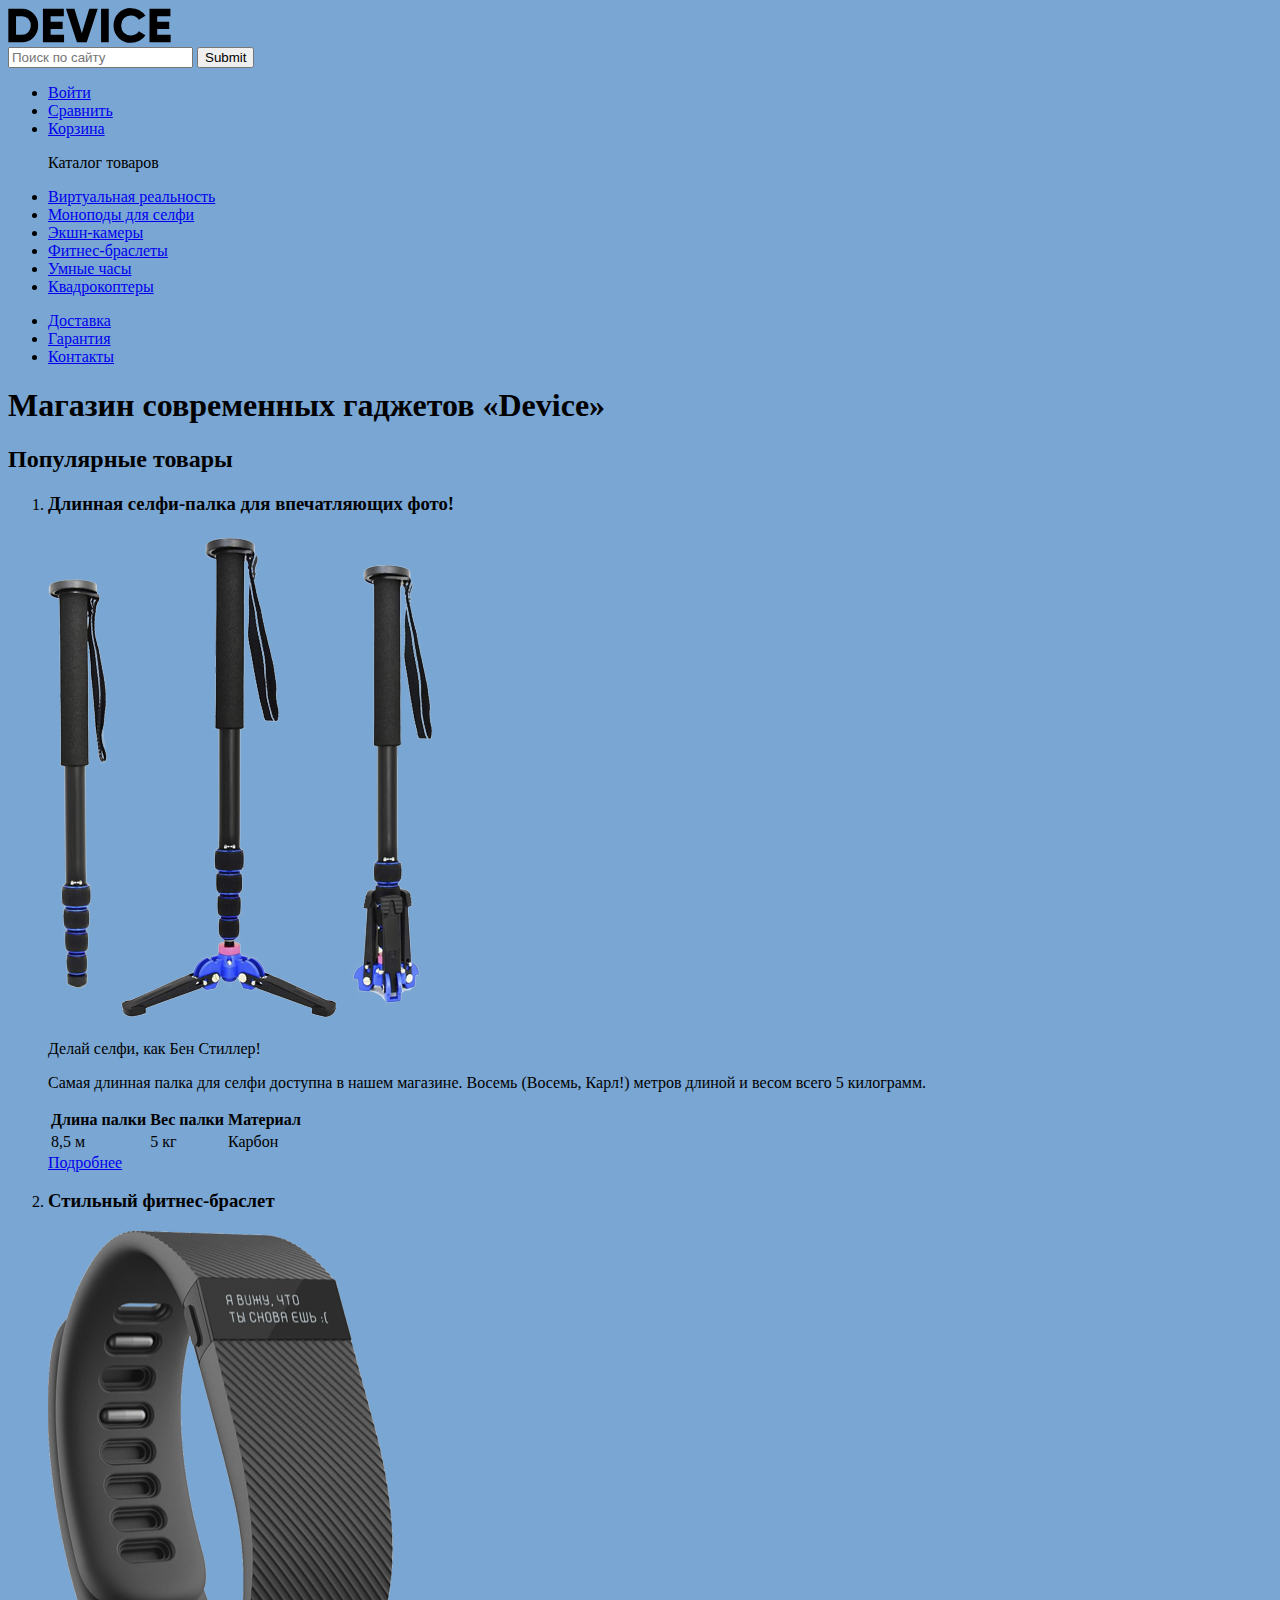
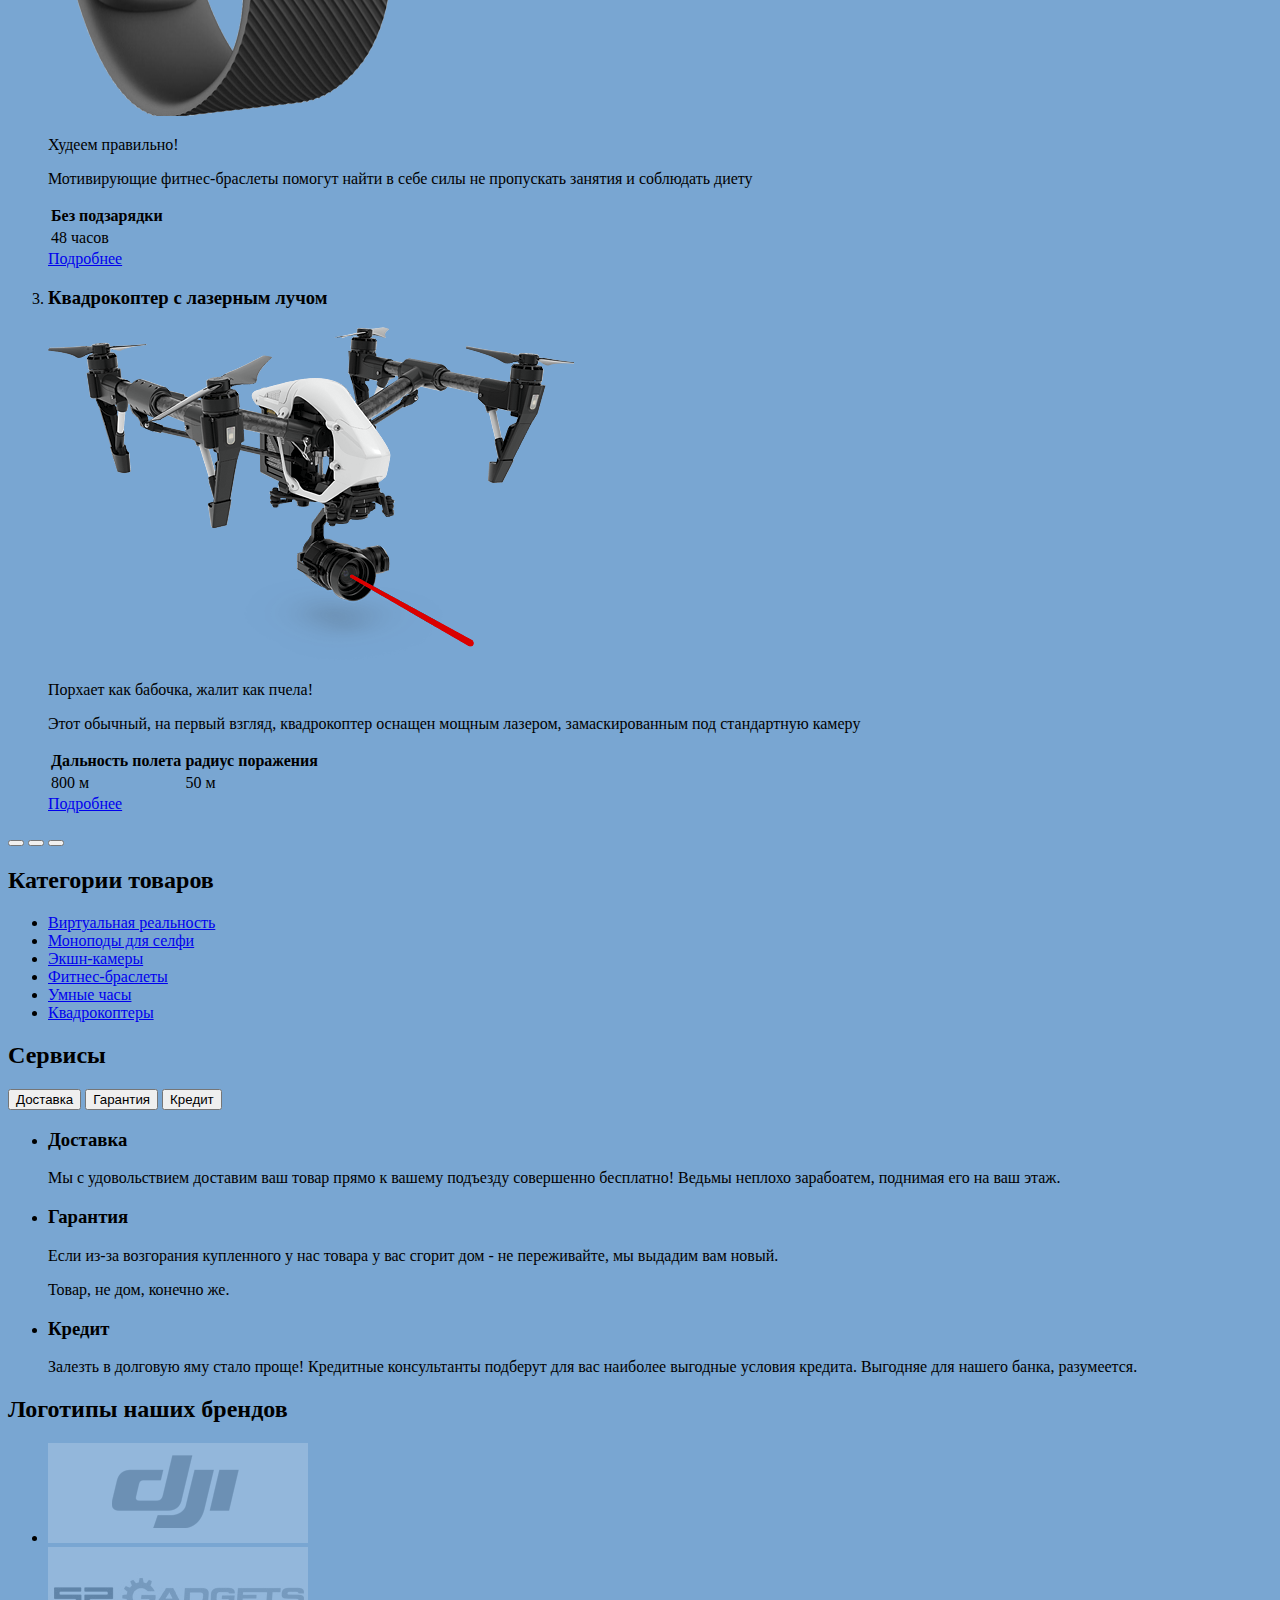
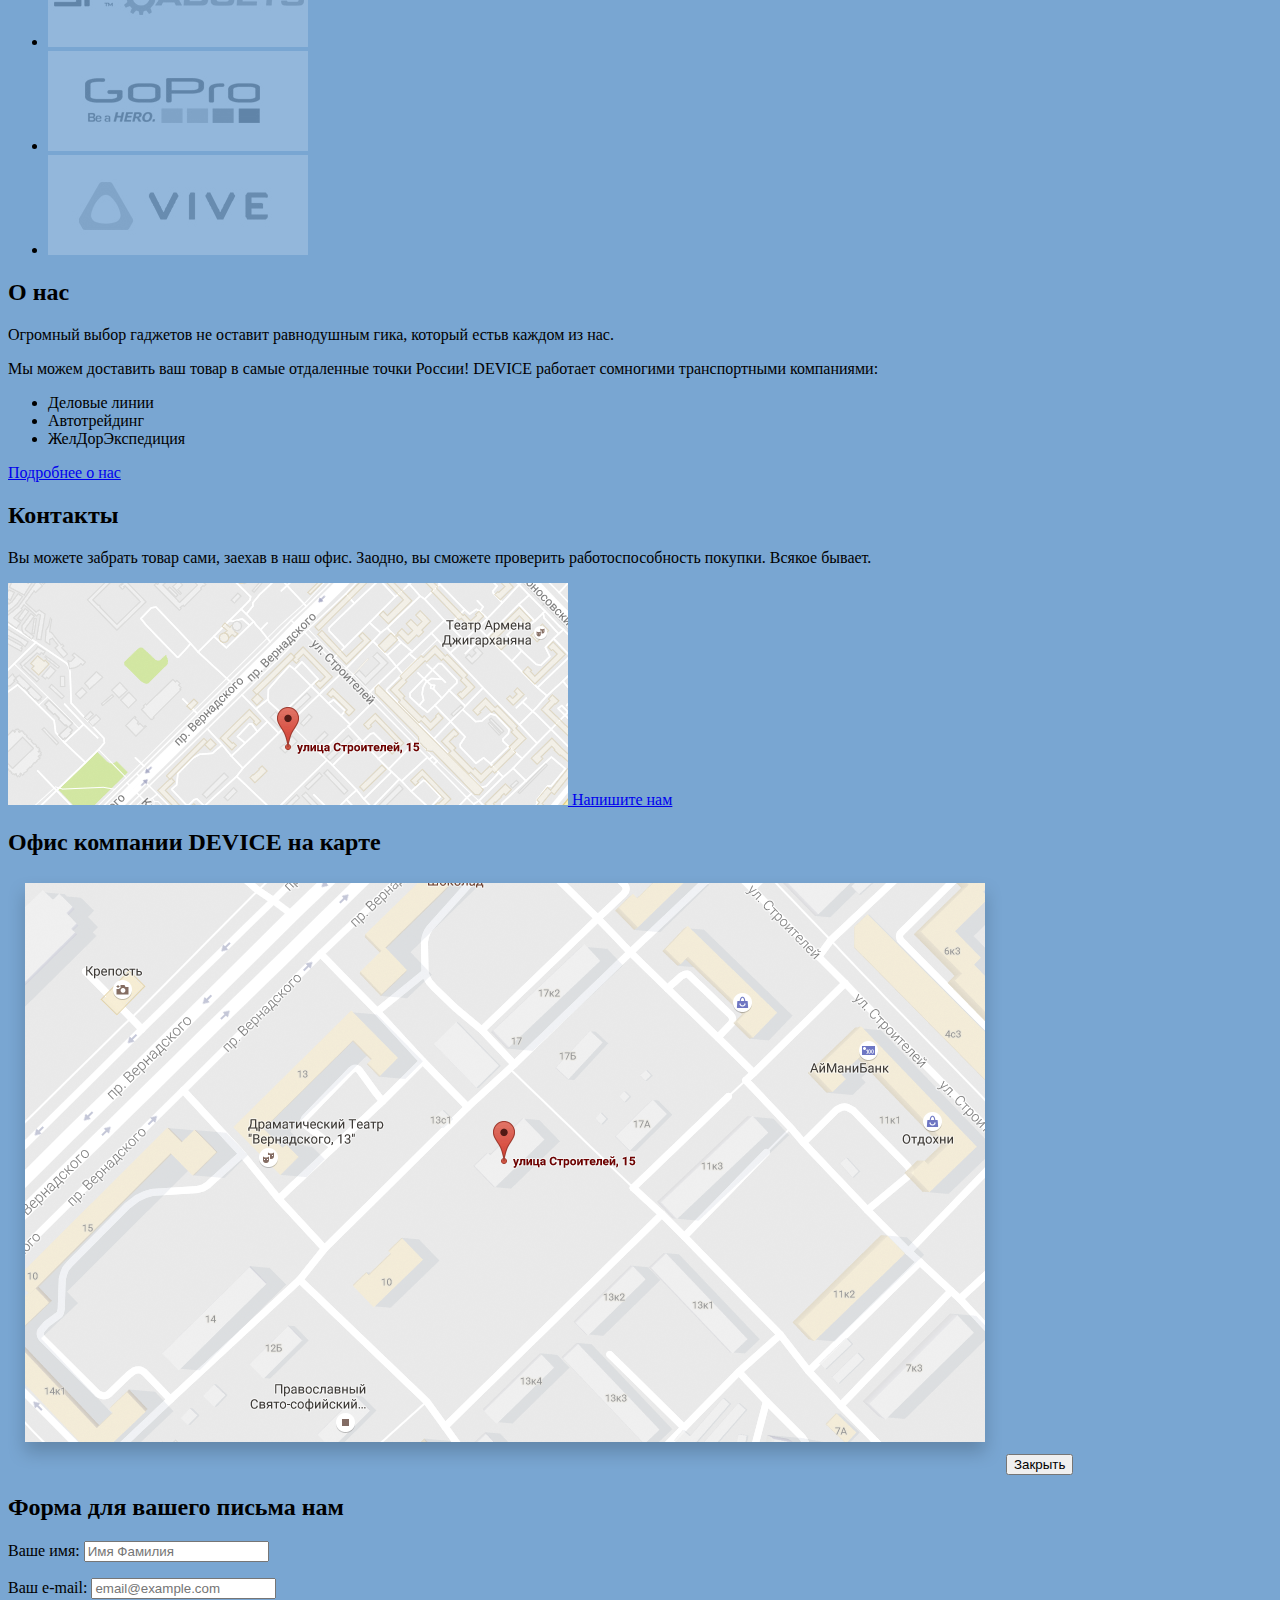
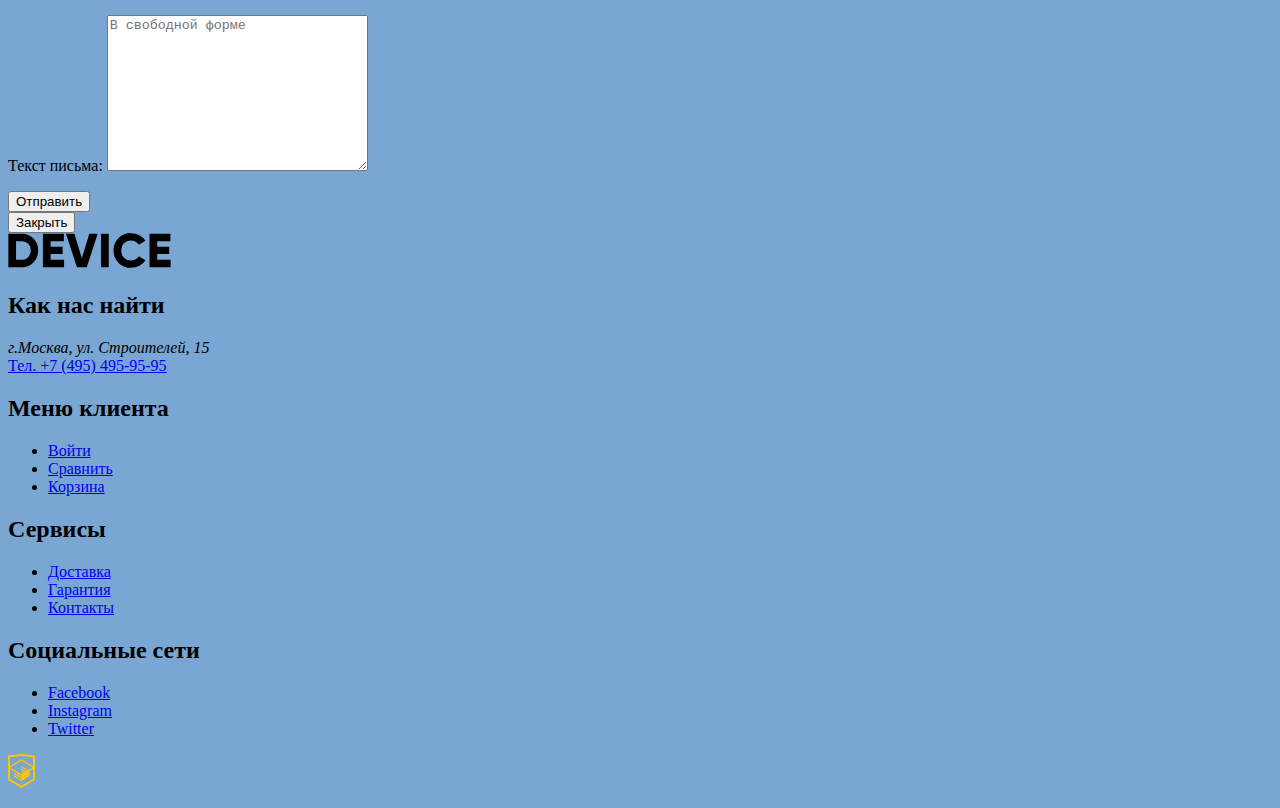
<file: index.html>
<!DOCTYPE html>
<html lang="ru">
  <head>
    <meta charset="UTF-8">
	<meta name="viewport"
				content="width=device-width, initial-scale=1">
    <title>Магазин современных гаджетов &laquo;Device&raquo;</title>
  </head>
  <body  style="background-color: #79a6d2">
  	<header class="main-header">
  		<nav class="main-nav">
  			
  			<a class="logo">
  				<img src="img/content/logo-device.svg" 
  						 alt="Логотип Device" 
  						 width="163" 
  						 height="35">
  			</a>
				
				<form action="#" method="get">
					<label for="search" 
  					 	 class="search"></label>
  				<input type="search" 
	  					 name="search" 
	  					 id="search"
	  					 placeholder="Поиск по сайту">
	  			<input type="submit">
				</form>
				
				<ul class="user-nav">
						<li class="user-nav-item">
							<a href="#">Войти</a>
						</li>
						<li class="user-nav-item">
							<a href="#">Сравнить</a>
						</li>
						<li class="user-nav-item">
							<a href="#">Корзина</a>
						</li>
				</ul>	
	  		
	  		<ul class="catalog">
	  			<p>Каталог товаров</p>
	  			<li class="catalog-item">
	  				<a href="#">Виртуальная реальность</a>
	  			</li>
	  			<li class="catalog-item">
	  				<a href="#">Моноподы для селфи</a>
	  			</li>
	  			<li class="catalog-item">
	  				<a href="#">Экшн-камеры</a>
	  			</li>
	  			<li class="catalog-item">
	  				<a href="#">Фитнес-браслеты</a>
	  			</li>
	  			<li class="catalog-item">
	  				<a href="#">Умные часы</a>
	  			</li>
	  			<li class="catalog-item">
	  				<a href="#">Квадрокоптеры</a>
	  			</li>
	  		</ul>

	  		<ul class="services-nav">
					<li class="services-nav-item">
						<a href="#">Доставка</a>
					</li>
					<li class="services-nav-item">
						<a href="#">Гарантия</a>
					</li>
					<li class="services-nav-item">
						<a href="#">Контакты</a>
					</li>
				</ul>
  		</nav>
  	</header>

  	<main>
  		<h1 class="visually-hidden">Магазин современных гаджетов &laquo;Device&raquo;</h1>

  		<section class="promo">
  			<h2 class="visually-hidden">Популярные товары</h2>
  			
  			<section class="slider">
  				<ol class="slider-list">
  					<li class="slider-item slide">
  						<h3 class="visually-hidden">Длинная селфи-палка для впечатляющих фото!</h3>
							<img src="img/content/slider-1.png" 
									 width="384"
									 height="486" 
									 alt="Самая длинная Селфи-палка">
							<p class="slogan">Делай селфи, как Бен Стиллер!</p>
							<p class="text">Самая длинная палка для селфи доступна в нашем магазине. Восемь (Восемь, Карл!) метров длиной и весом всего 5 килограмм.</p>
							<table>
								<tr>
									<th>Длина палки</th>
									<th>Вес палки</th>
									<th>Материал</th>
								</tr>
								<tr>
									<td>8,5 м</td>
									<td>5 кг</td>
									<td>Карбон</td>
								</tr>
							</table>
							<a href="#">Подробнее</a>
  					</li>
  					<li class="slider-item slide">
  						<h3 class="visually-hidden">Стильный фитнес-браслет</h3>
							<img src="img/content/slider-2.png"
									 width="345" 
									 height="485"
									 alt="Фитне-браслет">
							<p class="slogan">Худеем правильно!</p>
							<p class="text">Мотивирующие фитнес-браслеты помогут найти в себе силы не пропускать занятия и соблюдать диету</p>
							<table>
								<tr>
									<th>Без подзарядки</th>
								</tr>
								<tr>
									<td>48 часов</td>
								</tr>
							</table>
							<a href="#">Подробнее</a>
  					</li>
  					<li class="slider-item slide">
							<h3 class="visually-hidden">Квадрокоптер с лазерным лучом</h3>
							<img src="img/content/slider-3.png" 
									 width="526"
									 height="334" 
									 alt="Квадрокоптер с лазером">
							<p class="slogan">Порхает как бабочка, жалит как пчела!</p>
							<p class="text">Этот обычный, на первый взгляд, квадрокоптер оснащен мощным лазером, замаскированным под стандартную камеру</p>
							<table>
								<tr>
									<th>Дальность полета</th>
									<th>радиус поражения</th>
								</tr>
								<tr>
									<td>800 м</td>
									<td>50 м</td>
								</tr>
							</table>
							<a href="#">Подробнее</a>
  					</li>
  				</ol>
  				
  				<div class="slider-controls">
  					<button type="button" 
  									aria-label="Первый слайд"></button>
  					<button type="button" 
  									aria-label="Второй слайд"></button>
  					<button type="button" 
  									aria-label="Третий слайд"></button>
  				</div>
				</section>
  		</section>

  		<section class="categories">
  			<h2 class="visually-hidden">Категории товаров</h2>
  			<ul class="categories-list">
  				<li class="categories-item">
  					<a href="#">Виртуальная реальность</a>
  				</li>
  				<li class="categories-item">
  					<a href="#">Моноподы для селфи</a>
  				</li>
  				<li class="categories-item">
  					<a href="#">Экшн-камеры</a>
  				</li>
  				<li class="categories-item">
  					<a href="#">Фитнес-браслеты</a>
  				</li>
  				<li class="categories-item">
  					<a href="#">Умные часы</a>
  				</li>
  				<li class="categories-item">
  					<a href="#">Квадрокоптеры</a>
  				</li>
  			</ul>
  		</section>

  		<section class="servises">
  			<h2 class="visually-hidden">Сервисы</h2>
			
				<div class="services-slider">
					<button class="active-slide" 
									type="button" 
									aria-label="Доставка">Доставка</button>
					<button type="button" 
									aria-label="Гарантия">Гарантия</button>
					<button type="button" 
									aria-label="Кредит">Кредит</button>
				</div>

  			<ul class="services-list">
  				<li class="services-item">
						<h3>Доставка</h3>
						<p class="text">Мы с удовольствием доставим ваш товар прямо к вашему подъезду совершенно бесплатно! Ведьмы неплохо зарабоатем, поднимая его на ваш этаж.</p>
  				</li>
  				<li class="services-item">
						<h3>Гарантия</h3>
						<p class="text">Если из-за возгорания купленного у нас товара у вас сгорит дом - не переживайте, мы выдадим вам новый.</p>
						<p class="text">Товар, не дом, конечно же.</p>
  				</li>
  				<li class="services-item">
						<h3>Кредит</h3>
						<p class="text">Залезть в долговую яму стало проще! Кредитные консультанты подберут для вас наиболее выгодные условия кредита. Выгодняе для нашего банка, разумеется.</p>
  				</li>
  			</ul>
  		</section>

  		<section class="logos">
  			<h2 class="visually-hidden">Логотипы наших брендов</h2>
  			<ul class="brands-list">
  				<li class="brands-item">
  					<a href="#">
  					<img src="img/content/logo-2-1.png" 
  							 width="260" 
  							 height="100" 
  							 alt="Логотип DJI">
  				</a>
  				</li>
  				<li class="brands-item">
  					<a href="#">
  					<img src="img/content/logo-2-2.png" 
  							 width="260" 
  							 height="100" 
  							 alt="Логотип SPGadgets">
  				</a>
  				</li>
  				<li class="brands-item">
  					<a href="#">
  					<img src="img/content/logo-2-3.png" 
  							 width="260" 
  							 height="100" 
  							 alt="Логотип GoPro">
  				</a>
  				</li>
  				<li class="brands-item">
  					<a href="#">
  						<img src="img/content/logo-2-4.png" 
  								 width="260" 
  								 height="100" 
  								 alt="Логотип VIVE">
  					</a>
  				</li>
  			</ul>
  		</section>

  		<section class="about-us">
  			<h2>О нас</h2>
  			<p class="text">Огромный выбор гаджетов не оставит равнодушным гика, который естьв каждом из нас.</p>
  			<p class="text">Мы можем доставить ваш товар в самые отдаленные точки России! DEVICE работает сомногими транспортными компаниями:</p>
  			<ul>
  				<li>Деловые линии</li>
  				<li>Автотрейдинг</li>
  				<li>ЖелДорЭкспедиция</li>
  			</ul>
  			<a href="#">Подробнее о нас</a>
  		</section>

  		<section class="contacts">
  			<h2>Контакты</h2>
  			<p class="text">Вы можете забрать товар сами, заехав в наш офис. Заодно, вы сможете проверить работоспособность покупки. Всякое бывает.</p>
				<a href="#">
					<img src="img/content/map-small.png" 
							 width="560"
							 height="222" 
			 				 alt="Забрать товар можно по адресу город Москва улица Строителей дом 15">
			 	</a>
  			<a href="#">Напишите нам</a>
  		</section>

  		<section class="modal modal-map">
  			<h2 class="visually-hidden">Офис компании DEVICE на карте</h2>
  			<img src="img/content/map-big.png" 
  					 width="994" 
  					 height="593" 
  					 alt="Адрес офиса город Москва улица Строителей дом 15">

  			<button class="modal-close" 
  							type="button" 
  							aria-label="Закрыть">Закрыть
  			</button>
  		</section>

  		<section class="modal modal-write-us">
  			<h2 class="visually-hidden">Форма для вашего письма нам</h2>

  			<form action="#" 
  						method="post">

  				<p>
  					<label for="name">Ваше имя:</label>
  					<input type="text" 
  								 id="name" 
  								 name="name" 
  								 placeholder="Имя Фамилия">
  				</p>
  				<p>
  					<label for="email">Ваш e-mail:</label>
  					<input type="email" 
  								 name="email" 
  								 id="email" 
  								 placeholder="email@example.com">
  				</p>
					<p>
						<label for="message">Текст письма:</label>
						<textarea name="message" 
											id="message" 
											cols="30" 
											rows="10" 
											placeholder="В свободной форме"></textarea>
					</p>

					<button type="submit"
									aria-label="Отправить">Отправить</button>
  			</form>
  			<button type="button" 
  							class="modal-close" 
  							aria-label="Закрыть">Закрыть</button>
  		</section>

  	</main>

  	<footer class="main-footer">
  		<a class="logo">
  			<img src="img/content/logo-device.svg" 
						 alt="Логотип Device" 
						 width="163" 
						 height="35">
  		</a>
			
			<section class="contacts">
				<h2 class="visually-hidden">Как нас найти</h2>
				<address>г.Москва, ул. Строителей, 15</address>
				<a href="tel:84954959595">Тел. +7 (495) 495-95-95</a>	
			</section>

			<section class="user-menu">
				<h2 class="visually-hidden">Меню клиента</h2>
				<ul class="user-menu">
					<li class="user-menu-item">
						<a href="#">Войти</a>
					</li>
					<li class="user-menu-item">
						<a href="#">Сравнить</a>
					</li>
					<li class="user-menu-item">
						<a href="#">Корзина</a>
					</li>
			</ul>	
			</section>
			
			<section class="services-nav">
				<h2 class="visually-hidden">Сервисы</h2>
				<ul class="services-nav">
					<li class="services-nav-item">
						<a href="#">Доставка</a>
					</li>
					<li class="services-nav-item">
						<a href="#">Гарантия</a>
					</li>
					<li class="services-nav-item">
						<a href="#">Контакты</a>
					</li>
				</ul>
			</section>

			<section>
				<h2 class="visually-hidden">Социальные сети</h2>
				<ul class="social-list">
					<li class="social-list-item">
						<a href="facebook.com">Facebook</a>
					</li>
					<li class="social-list-item">
						<a href="instagram.com">Instagram</a>
					</li>
					<li class="social-list-item">
						<a href="twitter.com">Twitter</a>
					</li>
				</ul>
			</section>

			<p>
				<a href="htmlacademy.ru">
					<img src="img/content/logo-html.svg" 
							 width="27" 
							 height="34" 
							 alt="Логотип HTML Академии">
				</a>
			</p>
		</footer>
	</body>
</html>
</file>
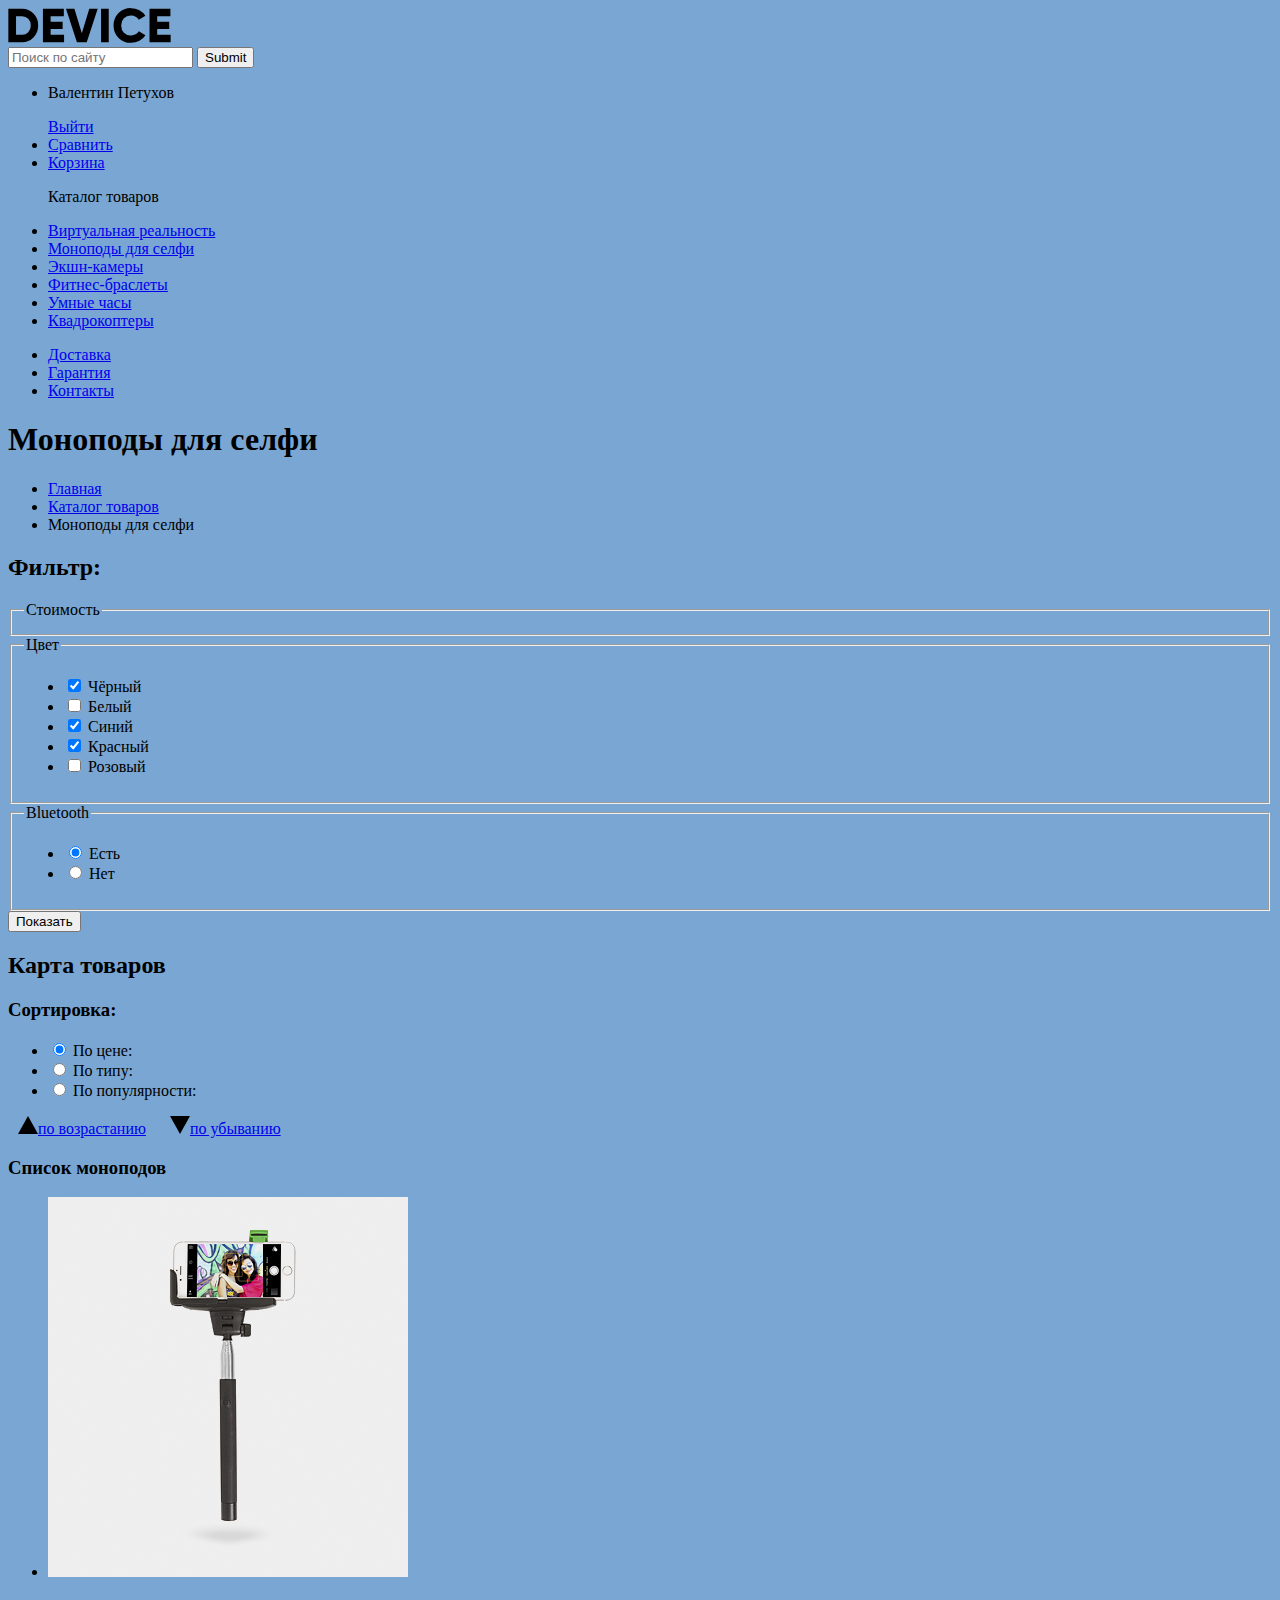
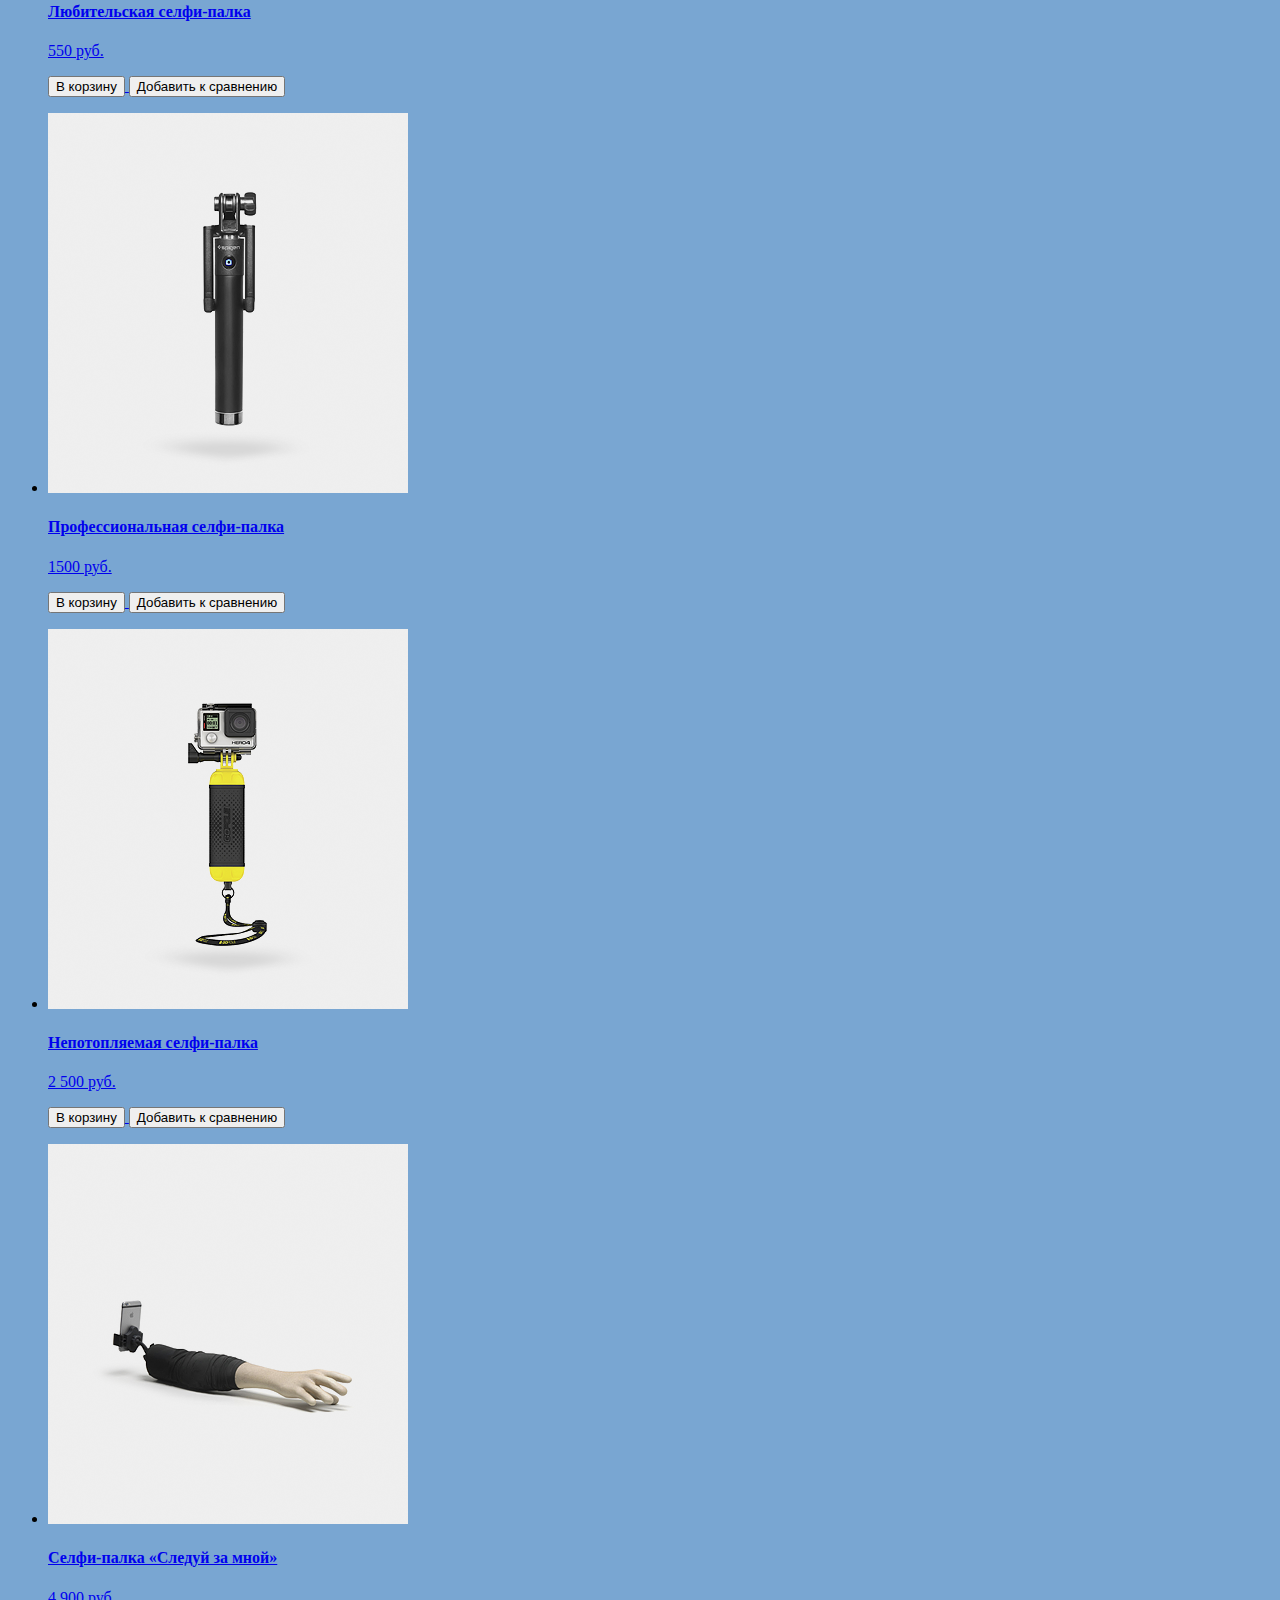
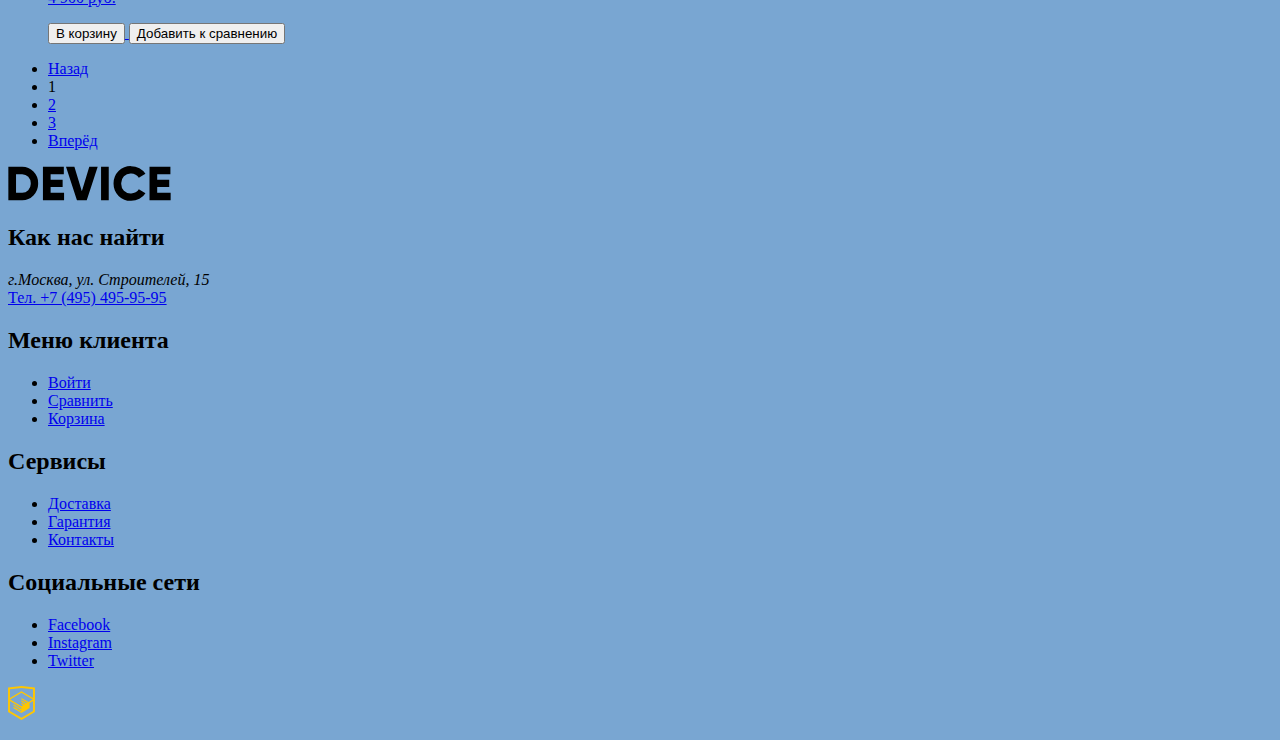
<file: catalog.html>
<!DOCTYPE html>
<html lang="ru">
<head>
	<meta charset="UTF-8">
	<meta name="viewport"
				content="width=device-width, initial-scale=1">
   <title>Магазин современных гаджетов &laquo;Device&raquo;</title>
   <link rel="stylesheet" href="css/style.css">
</head>
<body style="background-color: #79a6d2">
	<header class="main-header">
		<nav class="main-nav">
			
			<a href="index.html" class="logo">
				<img src="img/content/logo-device.svg" 
						 alt="Логотип Device" 
						 width="163" 
						 height="35">
			</a>
			
			<form action="#" method="get">
				<label for="search" 
					 	 class="search"></label>
				<input type="search" 
  					 name="search" 
  					 id="search"
  					 placeholder="Поиск по сайту">
  			<input type="submit">
			</form>
			
			<ul class="user-nav">
					<li class="user-nav-item">
						<p>Валентин Петухов</p>
						<a href="#">Выйти</a>
					</li>
					<li class="user-nav-item">
						<a href="#">Сравнить</a>
					</li>
					<li class="user-nav-item">
						<a href="#">Корзина</a>
					</li>
			</ul>	
  		
  		<ul class="catalog">
  			<p>Каталог товаров</p>
  			<li class="catalog-item">
  				<a href="#">Виртуальная реальность</a>
  			</li>
  			<li class="catalog-item">
  				<a href="#">Моноподы для селфи</a>
  			</li>
  			<li class="catalog-item">
  				<a href="#">Экшн-камеры</a>
  			</li>
  			<li class="catalog-item">
  				<a href="#">Фитнес-браслеты</a>
  			</li>
  			<li class="catalog-item">
  				<a href="#">Умные часы</a>
  			</li>
  			<li class="catalog-item">
  				<a href="#">Квадрокоптеры</a>
  			</li>
  		</ul>

  		<ul class="services-nav">
				<li class="services-nav-item">
					<a href="#">Доставка</a>
				</li>
				<li class="services-nav-item">
					<a href="#">Гарантия</a>
				</li>
				<li class="services-nav-item">
					<a href="#">Контакты</a>
				</li>
			</ul>
		</nav>
  </header>

  <main>
  	<h1>Моноподы для селфи</h1>

		<ul>
			<li>
				<a href="index.html">Главная</a>
			</li>
			<li>
				<a href="catalog.html">Каталог товаров</a>
			</li>
			<li>
				Моноподы для селфи
			</li>
		</ul>
		
		<section class="filters">
			<h2>Фильтр:</h2>
			<form action="#" 
						method="get">
			
				<fieldset>
					<legend>Стоимость</legend>
					<!-- Здесь форма для стоимости-->
				</fieldset>

				<fieldset>
					<legend>Цвет</legend>
					<ul>
						<li>
							<input type="checkbox" 
										 id="black" 
										 name="black"
										 checked>
							<label for="black">Чёрный</label>
						</li>
						<li>
							<input type="checkbox" 
										 id="white" 
										 name="white">
							<label for="white">Белый</label>
						</li>
						<li>
							<input type="checkbox" 
										 id="blue" 
										 name="blue"
										 checked>
							<label for="blue">Синий</label>
						</li>
						<li>
							<input type="checkbox" 
										 id="red" 
										 name="red"
										 checked>
							<label for="red">Красный</label>
						</li>
						<li>
							<input type="checkbox" 
										 id="pink" 
										 name="pink">
							<label for="pink">Розовый</label>
						</li>
					</ul>
				</fieldset>

				<fieldset>
					<legend>Bluetooth</legend>
					<ul>
						<li>
							<input type="radio" 
										 name="bluetooth" 
										 id="filter-bluetooth-yes" 
										 value="yes"
										 checked>
							<label for="filter-bluetooth-yes">Есть</label>
						</li>
						<li>
							<input type="radio" 
										 name="bluetooth" 
										 id="filter-bluetooth-no" 
										 value="no">
							<label for="filter-bluetooth-no">Нет</label>
						</li>
					</ul>
				</fieldset>
				<button type="submit" 
								aria-label="Показать">Показать</button>
			</form>
		</section>

		<section>
			<div>
				<h2 class="visually-hidden">Карта товаров</h2>
				
				<section class="sorting">
					<h3>Сортировка:</h3>
					
					<form action="#" 
								method="get">
						<ul class="sorting-list">
							<li class="sorting-item">
								<label>
									<input type="radio" 
												 id="sorting-price" 
												 name="sorting" 
												 value="price"
												 checked>
									По цене:
								</label>
							</li>

							<li>
								<label>
									<input type="radio" 
												 id="sorting-type" 
												 name="sorting" 
												 value="type">
									По типу:
								</label>
							</li>

							<li>
								<label>
									<input type="radio" 
												 id="sorting-popularity" 
												 name="sorting" 
												 value="popularity">
									По популярности:
								</label>
							</li>
						</ul>
						
						<div>
							<a class="arrow arrow-up" 
								 href="#">по возрастанию</a>

							<a class="arrow arrow-down" 
								 href="#">по убыванию</a>
						</div>
					</form>
				</section>
				
				<section class="item-list">
					<h3 class="visually-hidden">Список моноподов</h3>
					<ul class="item-list">
						
						<li class="item">
							<a href="product.html">
								<p>
									<img src="img/content/item-1.png" 
											 width="360" 
											 height="380" 
											 alt="Селфи-палка для любителей">
								</p>
				
								<div>
									<h4>Любительская селфи-палка</h4>
									<p class="item-price">550 руб.</p>
								</div>
				
								<button type="button">В корзину</button>
								<button type="button">Добавить к сравнению</button>
							</a>
						</li>
				
						<li class="item">
							<a href="product.html">
								<p>
									<img src="img/content/item-2.png"
											 width="360"
											 height="380" 
											 alt="Селфи-палка для профессионалов">
								</p>
								
								<div>
									<h4>Профессиональная селфи-палка</h4>
									<p>1500 руб.</p>
								</div>
				
								<button type="button">В корзину</button>
								<button type="button">Добавить к сравнению</button>
							</a>
						</li>
				
						<li class="item">
							<a href="product.html">
								<p>
									<img src="img/content/item-3.png" 
											 width="360" 
											 height="380" 
											 alt="Водоустойчивая селфи-палка">
								</p>
								
								<div>
									<h4>Непотопляемая селфи-палка</h4>
									<p>2 500 руб.</p>
								</div>
				
								<button type="button">В корзину</button>
								<button type="button">Добавить к сравнению</button>
							</a>
						</li>
				
						<li class="item">
							<a href="product.html">
								<p>
									<img src="img/content/item-4.png" 
											 width="360"  
											 height="380" 
											 alt="Селфи-палка с искусственной рукой">
								</p>
								
								<div>
									<h4>Селфи-палка &laquo;Следуй за мной&raquo;</h4>
									<p>4 900 руб.</p>
								</div>	
				
								<button type="button">В корзину</button>
								<button type="button">Добавить к сравнению</button>
							</a>
						</li>
					</ul>
				</section>
						
				<ul class="pagination">
					<li>
						<a href="#">Назад</a></li>
					<li>
						<a>1</a></li>
					<li>
						<a href="#">2</a></li>
					<li>
						<a href="#">3</a></li>
					<li>
						<a href="#">Вперёд</a></li>
				</ul>
			</div>
		</section>

  </main>

  <footer class="main-footer">
		<a class="logo">
			<img src="img/content/logo-device.svg" 
					 alt="Логотип Device" 
					 width="163" 
					 height="35">
		</a>
		
		<section class="contacts">
			<h2 class="visually-hidden">Как нас найти</h2>
			<address>г.Москва, ул. Строителей, 15</address>
			<a href="tel:84954959595">Тел. +7 (495) 495-95-95</a>	
		</section>

		<section class="user-menu">
			<h2 class="visually-hidden">Меню клиента</h2>
			<ul class="user-menu">
				<li class="user-menu-item">
					<a href="#">Войти</a>
				</li>
				<li class="user-menu-item">
					<a href="#">Сравнить</a>
				</li>
				<li class="user-menu-item">
					<a href="#">Корзина</a>
				</li>
		</ul>	
		</section>
		
		<section class="services-nav">
			<h2 class="visually-hidden">Сервисы</h2>
			<ul class="services-nav">
				<li class="services-nav-item">
					<a href="#">Доставка</a>
				</li>
				<li class="services-nav-item">
					<a href="#">Гарантия</a>
				</li>
				<li class="services-nav-item">
					<a href="#">Контакты</a>
				</li>
			</ul>
		</section>

		<section>
			<h2 class="visually-hidden">Социальные сети</h2>
			<ul class="social-list">
				<li class="social-list-item">
					<a href="facebook.com">Facebook</a>
				</li>
				<li class="social-list-item">
					<a href="instagram.com">Instagram</a>
				</li>
				<li class="social-list-item">
					<a href="twitter.com">Twitter</a>
				</li>
			</ul>
		</section>

		<p>
			<a href="htmlacademy.ru">
				<img src="img/content/logo-html.svg" 
						 width="27" 
						 height="34" 
						 alt="Логотип HTML Академии">
			</a>
		</p>
	</footer>
</body>
</html>
</file>
<file: css/style.css>
a.arrow {
	display: inline-block;
	margin: 0 10px;
	/*font-size: 0;*/
}

.arrow::before {
	border: 18px solid #000000;
	border-right-width: 10px;
	border-right-color: transparent;
	border-left-width: 10px;
	border-left-color: transparent;
	content: "";
	display: inline-block;
}

.arrow-up::before {
	border-top-width: 0;
}

.arrow-down::before {
	border-bottom-width: 0;
}
</file>
